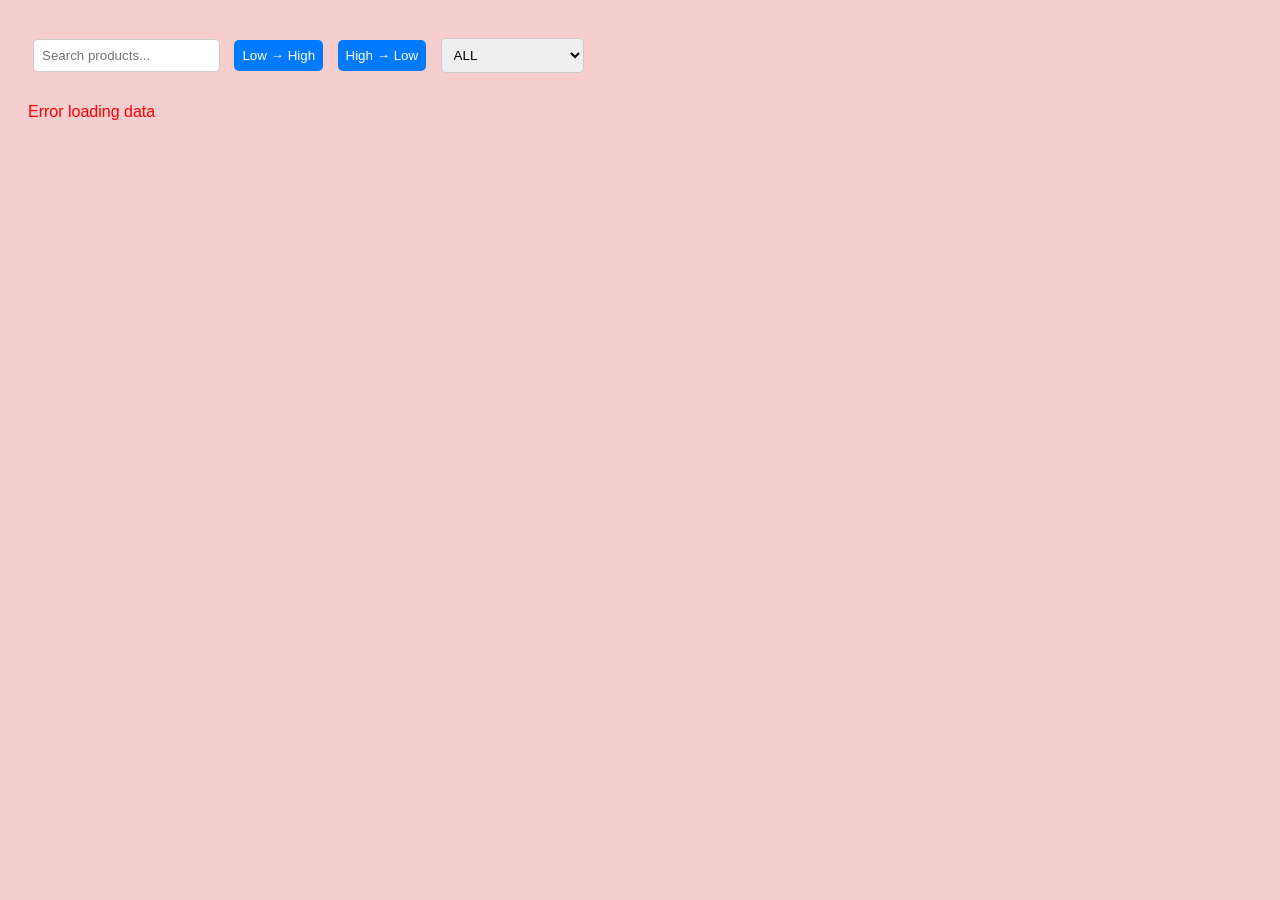
<file: task8.html>
<!DOCTYPE html>
<html lang="en">
<head>
  <meta charset="UTF-8">
  <meta name="viewport" content="width=device-width, initial-scale=1.0">
  <title>Product Listing Dashboard</title>
  <link rel="stylesheet" href="task8.css">
</head>
<body>

   <p id="loader">Loading...</p>
   
  <div id="main" style="display:none;">
  <input type="text" id="search" placeholder="Search products..." />
 
  <button onclick="low()">Low → High</button>
  <button onclick="high()">High → Low</button>

  <select id="category">
    <option value="all">ALL</option>
    <option value="electronics">Electronics</option>
    <option value="jewelery">Jewelery</option>
    <option value="men's clothing">Men's clothing</option>
    <option value="women's clothing">Women's clothing</option>
  </select>

  <div class="api"></div>

  <div id="modal" style="display:none;">
  <div id="modalContent">
    <span id="closeBtn">X</span>
    <h2 id="title"></h2>
    <img id="image" />
    <p id="description"></p>
    <h3 id="price"></h3>
  </div>
</div>
</div>
 <script src="./task8.js"></script>

</body>
</html>
</file>
<file: task8.css>
/* Page styling */
body {
  font-family: Arial, sans-serif;
  padding: 20px;
  background-color: #f7cece;
}

input, select, button {
  padding: 8px;
  margin: 10px 5px;
  border-radius: 5px;
  border: 1px solid #ccc;
}

.api {
  display: grid;
  grid-template-columns: repeat(auto-fit, minmax(250px, 1fr));
  gap: 20px;
  margin-top: 20px;
}

.api div {
  background: white;
  padding: 15px;
  border-radius: 10px;
  text-align: center;
  transition: 0.3s;
  border: 1px solid #ddd;
}

.api div:hover {
  transform: scale(1.05);
  box-shadow: 0 5px 15px rgba(0,0,0,0.2);
}

.api img {
  width: 100%;
  height: 150px;
  object-fit: contain;
}

.api h1 {
  font-size: 16px;
}

.api p {
  font-size: 14px;
  color: #555;
}

.api h2 {
  text-align: center;
  color: red;
  margin-top: 20px;
}

button {
  cursor: pointer;
  background-color: #007bff;
  color: white;
  border: none;
}

button:hover {
  background-color: #0056b3;
}

#loader {
  text-align: center;
  font-size: 20px;
  font-weight: bold;
}

#modal {
  position: fixed;
  top: 0;
  left: 0;
  width: 100%;
  height: 100%;
  background: rgba(0,0,0,0.5);
}

#modalContent {
  background: white;
  width: 300px;
  margin: 100px auto;
  padding: 20px;
  border-radius: 10px;
  text-align: center;
  position: relative;
}

#modalContent img {
  width: 100%;
  height: 150px;
  object-fit: contain;
}

#closeBtn {
  position: absolute;
  top: 10px;
  right: 15px;
  cursor: pointer;
  font-weight: bold;
  color: red;
}
</file>
